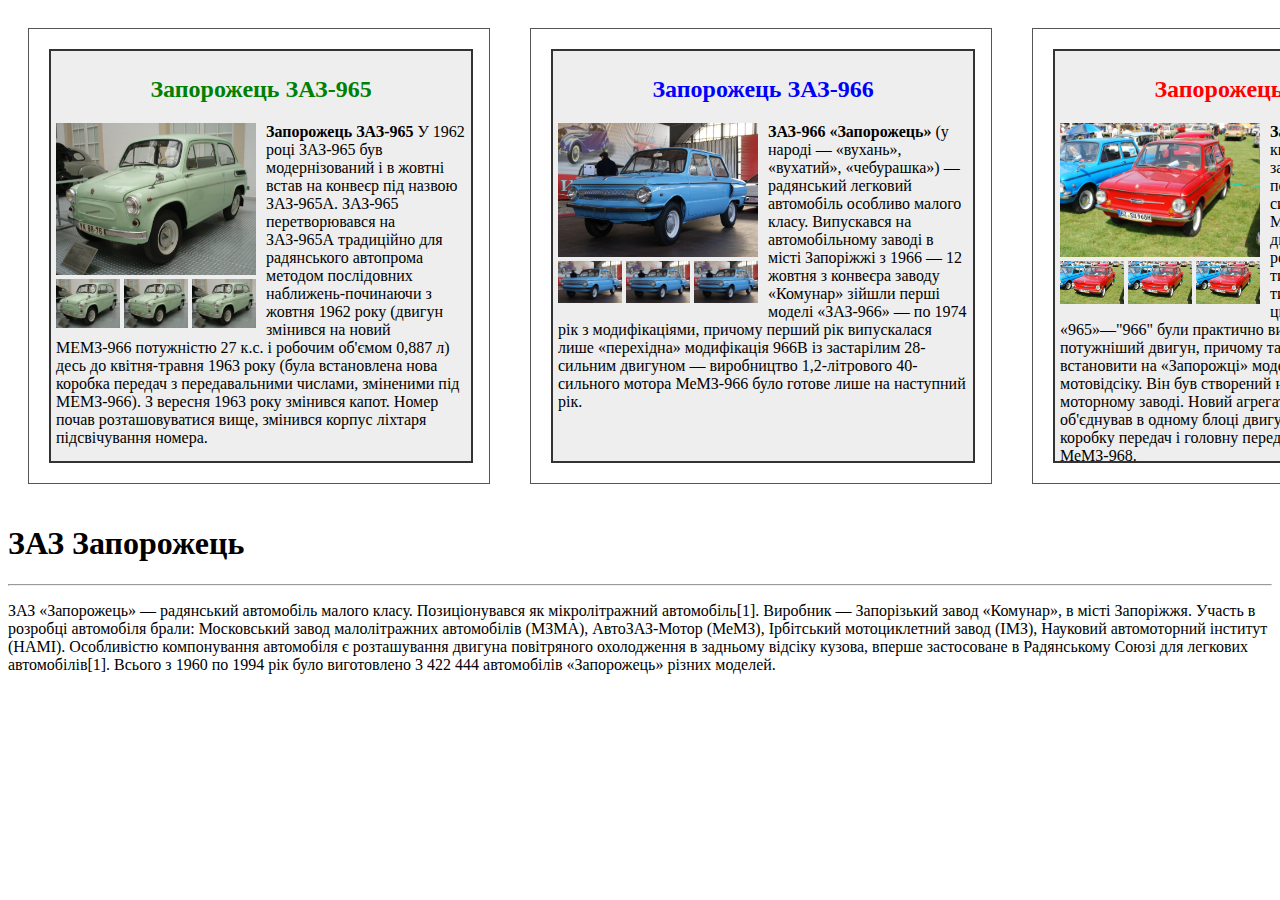
<file: Saporoshec/index.html>
<!DOCTYPE html>
<html lang="en">
<head>
    <meta charset="UTF-8">
    <meta name="viewport" content="width=device-width, initial-scale=1.0">
    <title>Запорожець</title>
    <link href="css/style.css" rel="stylesheet" media="all">
</head>
<body>
    <div class="container"> 
    <div class="shafa">
        <div class="hatka">
            <h2 align="center" style="color:#008000">Запорожець ЗАЗ-965</h2>
            <p>
                <div class="photo">
                    <img class="logo" src="img/zp1.jpg">
                    <div class="smal-line">
                        <img class="logo_2" src="img/zp1.jpg">
                        <img class="logo_2" src="img/zp1.jpg">
                        <img class="logo_2" src="img/zp1.jpg">
                    </div>
                </div>
            
                    <b>Запорожець ЗАЗ-965</b> У 1962 році ЗАЗ-965 був модернізований і в жовтні встав на конвеєр під назвою
                    ЗАЗ-965А. ЗАЗ-965 перетворювався на ЗАЗ-965А традиційно для радянського автопрома методом послідовних
                    наближень-починаючи з жовтня 1962 року (двигун змінився на новий МЕМЗ-966 потужністю 27 к.с. і робочим
                    об'ємом 0,887 л) десь до квітня-травня 1963 року (була встановлена нова коробка передач з передавальними
                    числами, зміненими під МЕМЗ-966). З вересня 1963 року змінився капот. Номер почав розташовуватися вище,
                    змінився корпус ліхтаря підсвічування номера.
            </p>
        </div>

     </div> <!-- shafka close-->
    <div class="shafa">
        <div class="hatka">
            <h2 align="center" style="color:blue">Запорожець ЗАЗ-966</h2>
            <p>
                <div class="photo">
                    <img class="logo" src="img/zp2.jpg">
                    <div class="smal-line">
                        <img class="logo_2" src="img/zp2.jpg">
                        <img class="logo_2" src="img/zp2.jpg">
                        <img class="logo_2" src="img/zp2.jpg">
                    </div>
                </div>
            
                    <b>ЗАЗ-966 «Запорожець»</b> (у народі — «вухань», «вухатий», «чебурашка») — радянський легковий автомобіль
                    особливо малого класу. Випускався на автомобільному заводі в місті Запоріжжі з 1966 — 12 жовтня з конвеєра
                    заводу «Комунар» зійшли перші моделі «ЗАЗ-966» — по 1974 рік з модифікаціями, причому перший рік випускалася
                    лише «перехідна» модифікація 966В із застарілим 28-сильним двигуном — виробництво 1,2-літрового 40-сильного 
                    мотора МеМЗ-966 було готове лише на наступний рік.
            </p>
        </div>
    </div> <!-- shafka close-->

        <div class="shafa">
            <div class="hatka">
                <h2 align="center" style="color:red">Запорожець ЗАЗ-968</h2>
                <p>
                    <div class="photo">
                        <img class="logo" src="img/zp3.jpg">
                        <div class="smal-line">
                            <img class="logo_2" src="img/zp3.jpg">
                            <img class="logo_2" src="img/zp3.jpg">
                            <img class="logo_2" src="img/zp3.jpg">
                        </div>
                    </div>
                
                        <b>Запорожець ЗАЗ-968</b> В квітні 1968 року з конвеєра заводу «Комунар» зійшли перші «Запорожці» з силовим агрегатом МеМЗ-968[2].
                        Пробіг двигуна до капітального ремонту збільшився з 25-30 тис. км у 1962 році до 75 тис. км в 1968 році. На цьому можливості 
                        агрегату «965»—"966" були практично вичерпані. Потрібний був потужніший двигун, причому такий, який можна би було встановити на 
                        «Запорожці» моделі 966 без переробки мотовідсіку. Він був створений на Мелітопольському моторному заводі. Новий агрегат, як і його 
                        попередник, об'єднував в одному блоці двигун, механізм зчеплення, коробку передач і головну передачу. Двигун отримав назву МеМЗ-968.
                </p>
            </div>
        </div> <!-- shafka close-->
       </div> 
        <h1><b>ЗАЗ Запорожець</b></h1>
        <hr>
        <p>ЗАЗ «Запорожець» — радянський автомобіль малого класу. Позиціонувався як мікролітражний автомобіль[1]. Виробник — Запорізький завод «Комунар», в місті Запоріжжя.
            Участь в розробці автомобіля брали: Московський завод малолітражних автомобілів (МЗМА), АвтоЗАЗ-Мотор (МеМЗ), Ірбітський мотоциклетний завод (ІМЗ), Науковий автомоторний інститут (НАМІ).
            Особливістю компонування автомобіля є розташування двигуна повітряного охолодження в задньому відсіку кузова, вперше застосоване в Радянському Союзі для легкових автомобілів[1].
            Всього з 1960 по 1994 рік було виготовлено 3 422 444 автомобілів «Запорожець» різних моделей.</p>
        
    
</body>
</html>
</file>
<file: Saporoshec/css/style.css>
.shafa {
    width: 450px;
    border: 1px #555 solid ;
    padding: 5px;
    margin: 20px;
    float: left;

}

.hatka {
    width: 410px;
    height: 400px;
    border: 2px #333 solid;
    background: #eee;
    float: left;
    padding: 5px;
    margin: 15px;
}

img {
    width: 200px;

}
.logo_2 {
    width: 64px;
}

.photo {
    width: 210px;
    float: left;

}
.title{
    text-align: center;
}

.container{
    display: flex;
    align-items: center;
    justify-content: space-around;
}
</file>
